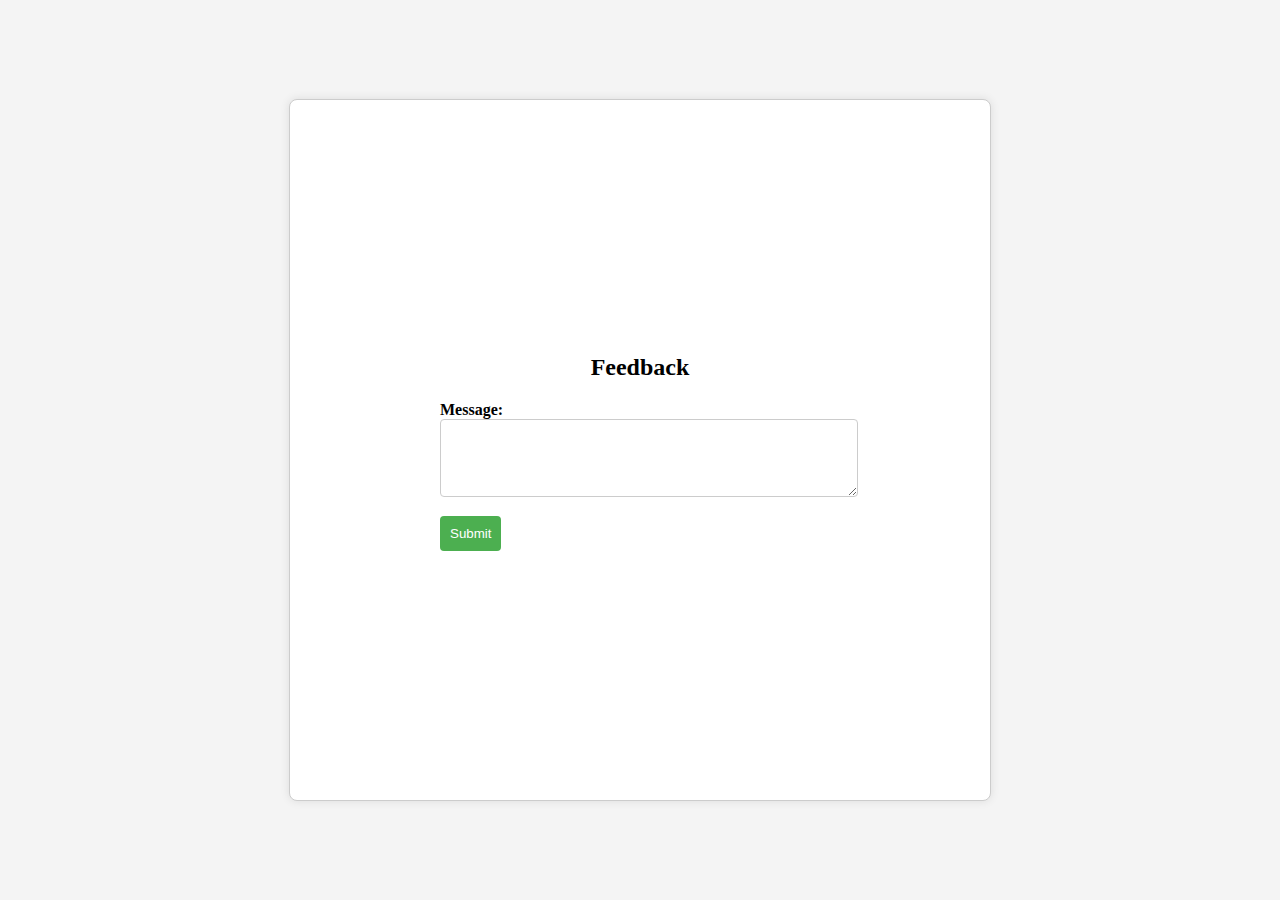
<file: fe.html>
<!DOCTYPE html>
<html lang="en">
<head>
    <meta charset="UTF-8">
    <meta name="viewport" content="width=device-width, initial-scale=1.0">
    <title>Feedback Column</title>
    <style>
        body {
            background-color: #f4f4f4; /* Light gray background color */
            margin: 0;
            padding: 0;
            display: flex;
            justify-content: center;
            align-items: center;
            height: 100vh;
        }

        .feedback-column {
            width: 700px;
            height: 700px;
            background-color: #fff; /* White content background color */
            border: 1px solid #ccc;
            border-radius: 8px;
            box-shadow: 0 0 10px rgba(0, 0, 0, 0.1);
            display: flex;
            flex-direction: column;
            justify-content: center;
            align-items: center;
        }

        .feedback-form {
            width: 80%;
            max-width: 400px; /* Adjust max-width as needed */
            display: flex;
            flex-direction: column;
        }

        .form-group {
            margin-bottom: 15px;
        }

        .form-group label {
            font-weight: bold;
            margin-bottom: 5px;
        }

        .form-group textarea {
            width: 100%;
            padding: 8px;
            border: 1px solid #ccc;
            border-radius: 4px;
            resize: vertical;
        }

        .form-group button {
            background-color: #4caf50;
            color: #fff;
            border: none;
            padding: 10px;
            border-radius: 4px;
            cursor: pointer;
        }
    </style>
</head>
<body>

<div class="feedback-column">
    <h2>Feedback </h2>
    <form class="feedback-form" action="#" method="post">
        <div class="form-group">
            <label for="message"> Message:</label>
            <textarea id="message" name="message" rows="4" required></textarea>
        </div>
        <div class="form-group">
            <button type="submit">Submit</button>
        </div>
    </form>
</div>

</body>
</html>
</file>
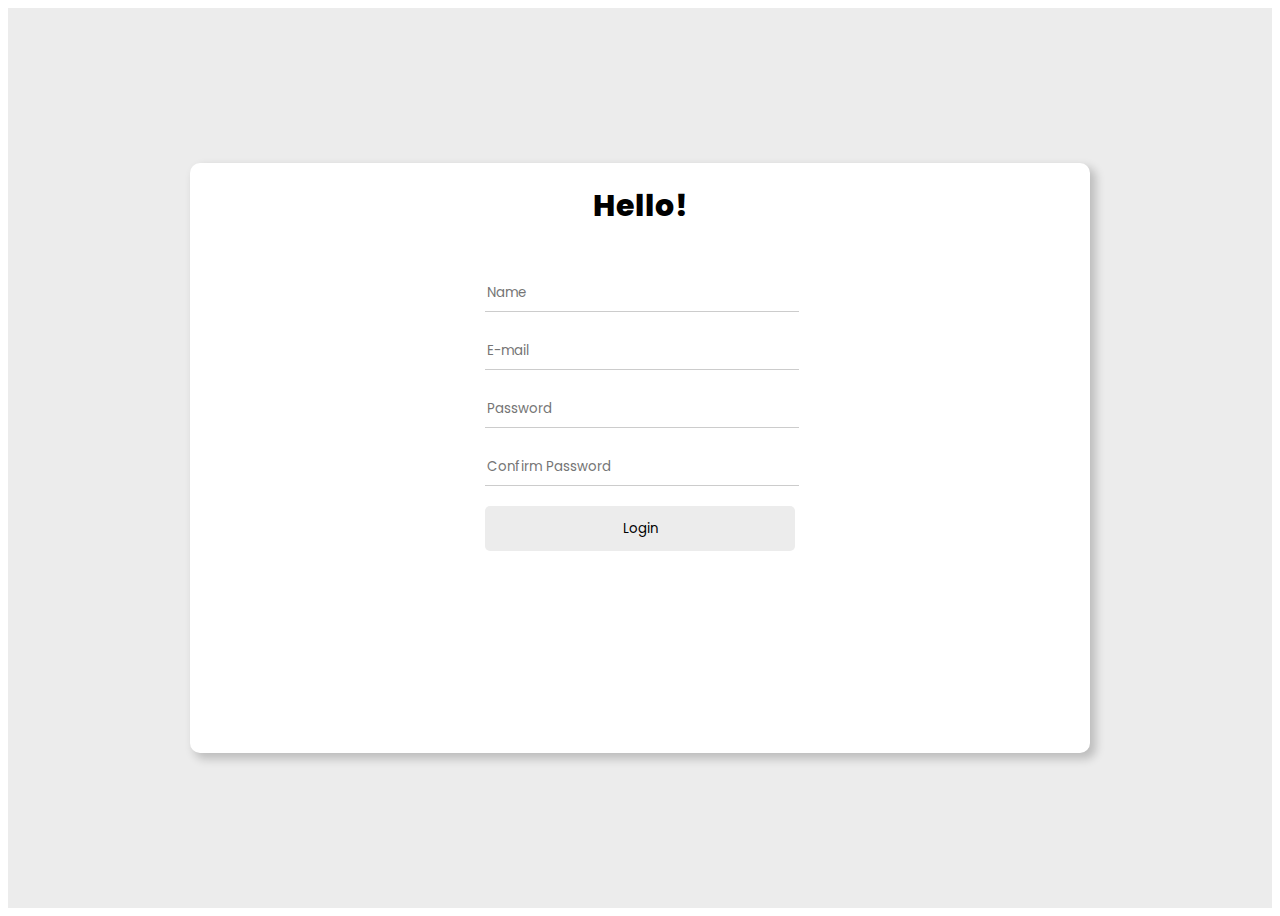
<file: index1.html>
<!DOCTYPE html>
<html>
<head>
    <meta charset="UTF-8">
    <meta name="viewport" content="width=device-width, initial-scale=1.0">
    <link rel="stylesheet" href="style.css">
    <link href="https://cdn.jsdelivr.net/npm/bootstrap@5.0.2/dist/css/bootstrap.min.css" rel="stylesheet" integrity="sha384-EVSTQN3/azprG1Anm3QDgpJLIm9Nao0Yz1ztcQTwFspd3yD65VohhpuuCOmLASjC" crossorigin="anonymous">
    <title>Login</title>
</head>
<body>
  <div class="wrapper">
    <div class="container main">
        <div class="row">
            <div class="col-md-6 side-image">
                       
                <!-------------      image     ------------->
            </div>

            <div class="col-md-6 right">
                
                <div class="input-box">
                   <h1>Hello!</h1>
                   <div class="input-field">
                       <input type="text" class="input" id="name" required="" autocomplete="off" placeholder="Name">
                       <input type="text" class="input" id="email" required="" autocomplete="off" placeholder="E-mail">
                       <input type="password" class="input" id="password" required=""  placeholder="Password">
                       <input type="password" class="input" id="c-password" required=""  placeholder="Confirm Password">
                    
                    </div>  
                  
                   <div class="input-field">   
                        <input type="submit" class="submit" value="Login">
                   </div> 
                   <div class="signin">
                   </div>
                </div>  
            </div>
           
        </div>
    </div>
</div>
</body>
</html>
</file>
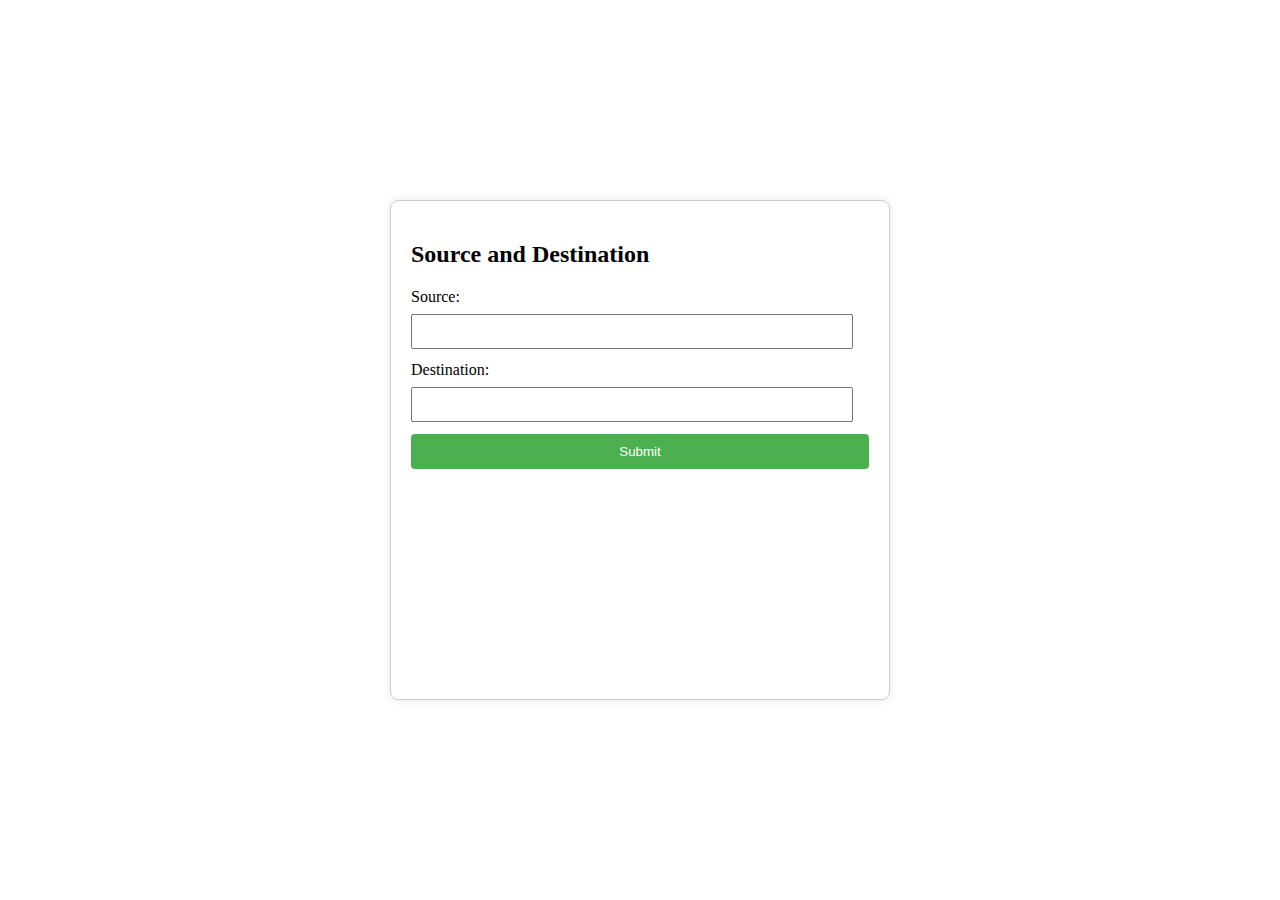
<file: SD.html>
<!DOCTYPE html>
<html lang="en">
<head>
  <meta charset="UTF-8">
  <meta name="viewport" content="width=device-width, initial-scale=1.0">
  <title>Source and Destination </title>
  <style>
    body {
      display: flex;
      justify-content: center;
      align-items: center;
      height: 100vh;
      margin: 0;
    }

    form {
      width: 500px;
      height: 500px;
      padding: 20px;
      box-sizing: border-box;
      border: 1px solid #ccc;
      border-radius: 8px;
      box-shadow: 0 0 10px rgba(0, 0, 0, 0.1);
    }

    label {
      display: block;
      margin-bottom: 8px;
    }

    input {
      width: calc(100% - 16px);
      padding: 8px;
      margin-bottom: 12px;
      box-sizing: border-box;
    }

    button {
      width: 100%;
      padding: 10px;
      background-color: #4caf50;
      color: white;
      border: none;
      border-radius: 4px;
      cursor: pointer;
    }

    button:hover {
      background-color: #45a049;
    }
  </style>
</head>
<body>

  <form action="/submit" method="post">
    <h2>Source and Destination</h2>

    <label for="source">Source:</label>
    <input type="text" id="source" name="source" required>

    <label for="destination">Destination:</label>
    <input type="text" id="destination" name="destination" required>

    <button type="submit">Submit</button>
  </form>

</body>
</html>
</file>
<file: style.css>
/* POPPINS FONT */
@import url('https://fonts.googleapis.com/css2?family=Poppins:wght@400;500;600;700&display=swap');

*{
    font-family: 'Poppins', sans-serif;
}
.wrapper{
    background: #ececec;
    padding: 0 20px 0 20px;
}
.main{
    display: flex;
    justify-content: center;
    align-items: center;
    min-height: 100vh;
}
.side-image{
    background-image: url("1968.png");
    background-position: center;
    background-size: cover;
    background-repeat: no-repeat;
    border-radius:  10px;
    position: relative;
}
.row{
  width:  900px;
  height:590px;
  border-radius: 10px;
  background: #ffffff;
  padding: 0px;
  box-shadow: 5px 5px 10px 1px rgba(0,0,0,0.2);
}
.right{
  display: flex;
  justify-content: center;
  align-items: center;
  position: relative;
}
.input-box{
  width: 330px;
  box-sizing: border-box;
}
img{
    width: 45px;
    position: absolute;
    top: 30px;
    left: 30px;
}
.input-box h1{
    font-weight: 800;
    font-size: 30px;
    text-align: center;
    margin-bottom: 45px;
}
.input-field{
    display: flex;
    flex-direction: column;
    position: relative;
    padding: 0 10px 0 10px;
}
.input{
    height: 35px;
    width: 100%;
    background: transparent;
    border: none;
    border-bottom: 1px solid rgba(0, 0, 0, 0.2);
    outline: none;
    margin-bottom: 20px;
    color: #40414a;
}
 .input-field .input:focus, .input-field .input:valid{
    border-bottom: 1px solid #743ae1;
 }

 .submit{
    border: none;
    outline: none;
    height: 45px;
    background: #ececec;
    border-radius: 5px;
    transition: .3s;
 }
 .submit:hover{
    background: rgba(93, 131, 172, 0.937);
    color: #fff;
 }
 .signin{
    text-align: center;
    font-size: small;
    margin-top: 25px;
}
span a{
    text-decoration: none;
    font-weight: 700;
    color: #000;
    transition: .5s;
}
span a:hover{
    text-decoration: underline;
    color: #000;
}

@media only screen and (max-width: 768px){
    .side-image{
        border-radius: 10px 10px 0 0;
    }
    img{
        width: 35px;
        position: absolute;
        top: 20px;
        right: 47%;
    }
    .text{
        position: absolute;
        top: 70%;
        text-align: center;
    }
    .row{
        max-width:420px;
        width: 100%;
    }
}
</file>
